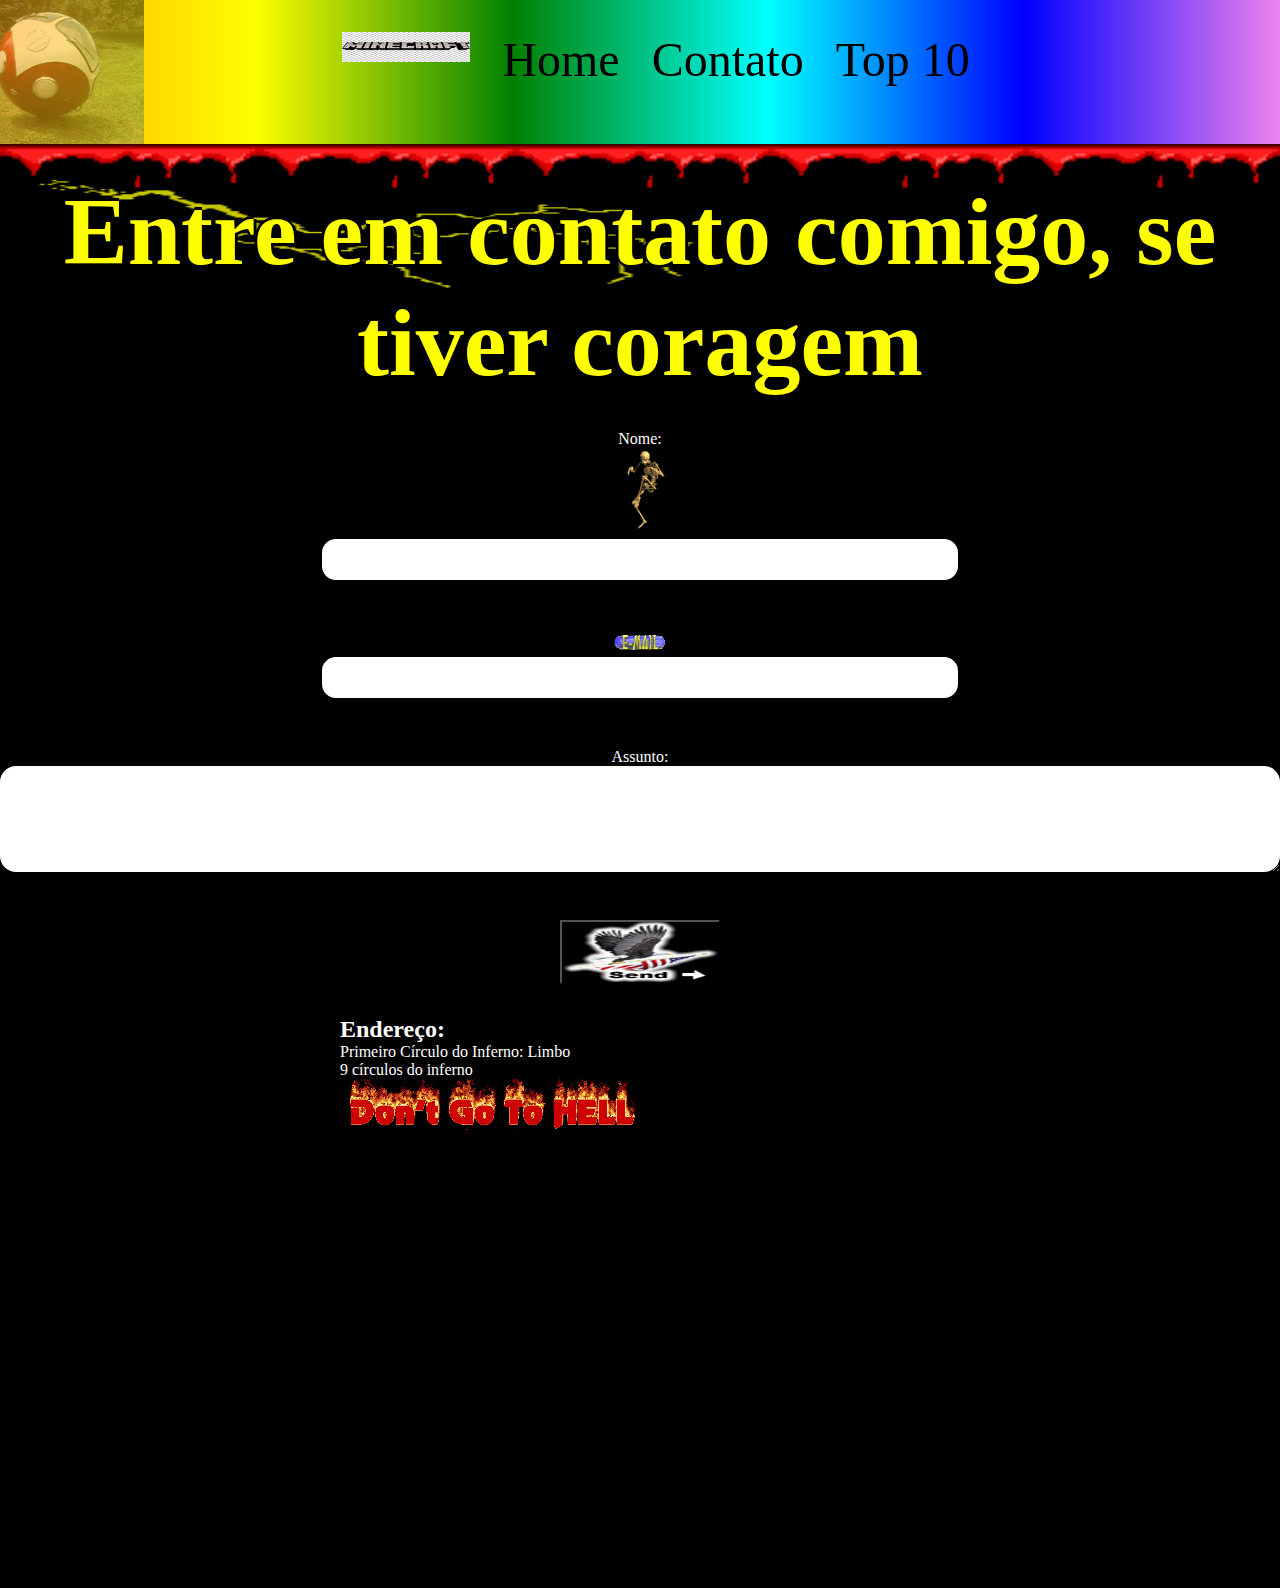
<file: contato.html>
<!DOCTYPE html>
<html lang="pt-br">
  <head>
    <meta charset="UTF-8" />
    <meta name="viewport" content="width=device-width, initial-scale=1.0" />
    <title>Contatos</title>
    <link rel="stylesheet" href="/assets/style/style.css" />
    <link rel="stylesheet" href="/assets/style/styleContato.css" />
  </head>
  <body>
    <nav>
      <ul class="menu-desktop">
        <li>
          <marquee id="kombi-bola" behavior="" direction="">
            <img src="/assets/images/kombi_bola.jpg" alt="kombi bola" />
          </marquee>
        </li>
        <li>
          <img
            class="menu-image"
            src="/assets/images/minecraft_zoado.jpg"
            alt="logo da minecraft"
          />
        </li>
        <li>
          <a class="menu-item" href="index.html">Home</a>
        </li>
        <li>
          <a class="menu-item" href="contato.html">Contato</a>
        </li>
        <li>
          <a class="menu-item" href="top10.html">Top 10</a>
        </li>
      </ul>
    </nav>

    <main class="fundo-preto">
      <section>
        <div class="titulo-raio">
          <h1>Entre em contato comigo, se tiver coragem</h1>
        </div>

        <form onsubmit="enviarJson(event)">
          <fieldset>
            <div class="container-input">
              <label for="nome">Nome: </label>
              <img src="/assets/images/esqueleto_sorrateiro.gif" alt="" />
              <input onkeyup="validaNome()" class="input-usuario" type="text" id="nome" />
            </div>
            <div class="valida">
              <div id="txtNome"></div>
              <img class="validateImg" id="checkmark1" src="/assets/images/check.jpg" alt=""/>
              <img class="validateImg" id="error1" src="/assets/images/error.jpg" alt=""/>
            </div>
          </fieldset>

          <fieldset>
              <div class="container-input">
              <img src="/assets/images/email.gif" alt="" />
              <input onkeyup="validaEmail()" class="input-usuario" type="text" id="email"/>
            </div>
              <div class="valida">
              <div id="txtEmail"></div>
              <img class="validateImg" id="checkmark2" src="/assets/images/check.jpg" alt=""/>
              <img class="validateImg" id="error2" src="/assets/images/error.jpg" alt=""/>
          </div>
          </fieldset>

          <fieldset>
            <div class="container-input">
            <label for="assunto">Assunto: </label>
            <textarea onkeyup="validaAssunto()" class="input-assunto" name="assunto" id="assuntos" cols="60" rows="5"></textarea>
          </div>
          <div class="valida">
            <div id="txtAssunto"></div>
            <img class="validateImg" id="checkmark3" src="/assets/images/check.jpg" alt=""/>
              <img class="validateImg" id="error3" src="/assets/images/error.jpg" alt=""/>
          </div>
          </fieldset>

          <button id="enviar" type="submit" name="submit">s</button>
        </form>
      </section>
      <section>
        <h2>Endereço:</h2>

        <aside>
          <p>Primeiro Círculo do Inferno: Limbo</p>
          <p>9 círculos do inferno</p>
          <img src="/assets/images/naovaparaguarulhos.gif" alt="" />
        </aside>

        <figure>
          <iframe
          id="mapa"
            src="https://www.google.com/maps/embed?pb=!1m18!1m12!1m3!1d58567.15012548956!2d-46.50662637277645!3d-23.444339696559478!2m3!1f0!2f0!3f0!3m2!1i1024!2i768!4f13.1!3m3!1m2!1s0x94cef53fb1b5e26d%3A0x974ce18d22c3555b!2sGuarulhos%2C%20SP!5e0!3m2!1spt-BR!2sbr!4v1718378632657!5m2!1spt-BR!2sbr"
            width="600"
            height="450"
            style="border: 0"
            allowfullscreen=""
            loading="lazy"
            referrerpolicy="no-referrer-when-downgrade"
            onmouseout="mapaNormal()"
            onmousemove="mapaZoom()"
          ></iframe>
        </figure>
      </section>
    </main>

    <img id="san_andreas" src="/assets/images/san andreas.jpg" alt="" />

    <audio id="tiro" src="/assets/sounds/tiro.mp3"></audio>
    <audio id="sniper" src="/assets/sounds/mlg-sniper.mp3"></audio>
    <audio
      id="mission_musiquinha"
      src="/assets/sounds/gta-san-andreas-mission-complete-sound-hq.mp3"
    ></audio>
    <audio id="yay" src="/assets/sounds/yay.mp3"></audio>
    <audio id="errado" src="/assets/sounds/errado.mp3"></audio>
  </body>

  <script src="https://cdn.jsdelivr.net/npm/gsap@3.12.5/dist/gsap.min.js"></script>
  <script src="/assets/js/script.js"></script>
</html>
</file>
<file: assets/style/style.css>
* {
    margin: 0;
    padding: 0;
    box-sizing: border-box;
    font-family: "Comic Sans";
    text-decoration: none;
}

body {
    animation-name: backflip;
    animation-duration: 7s;
}

#btnBackflip {
    display: none;
}

label img {
    width: 5rem;
    height: 5rem;
}

#btnBackflip:checked + label > img {
    animation-name: backflip;
    animation-duration: 7s;
    animation-fill-mode: both;
}

@keyframes backflip {
    0% {
        transform: rotate3d(1, 0, 0, 0deg);
    }

    100% {
        transform: rotate3d(1, 0, 0, 360deg);
    }
}

nav {
    width: 100%;
    height: 9rem;
    padding: 2rem;
    background: linear-gradient(to right, orange, yellow, green, cyan, blue, violet);
    box-shadow: 0px 1px 15px rgb(100, 100, 100);
    list-style: none;
}

.menu-desktop {
    list-style: none;
    display: flex;
    justify-content: center;
    height: 100%;
    gap: 2rem;
}

.menu-desktop li {
    animation-name: fugir;
    animation-duration: 20s;
    animation-fill-mode: forwards;
    animation-play-state: paused;
    z-index: 1;
    height: 100%;
}

.menu-desktop li:hover {
    animation-fill-mode: forwards;
    animation-play-state: running;
}

@keyframes fugir {
    0% {
        transform: translate(0, 0);
    }

    100% {
        transform: translate(0, 1000vh);
    }
}

#kombi-bola {
    position: absolute;
    top: 0;
    left: 0;
    width: 100%;
    height: 9rem;
}

#kombi-bola img {
    height: 9rem;
    width: auto;
    opacity: 50%;
    z-index: 0;
}

.menu-item {
    font-size: 3rem;
    color: black;
    border: 1px white;
}

.menu-image {
    width: 10vw;
    height: 30px;
    margin-right: auto;
}

.fundo-troll {
    text-shadow: -3px 0 black, 0 3px black, 3px 0 black, 0 -3px black;
    background-image: url(/assets/images/trollface.png), linear-gradient(rgba(252, 15, 192, 1), rgba(252, 15, 192, 1));
    width: 100%;
    display: flex;
    flex-direction: column;
    align-items: center;
}

.sobre {
    width: 80%;
    display: flex;
    flex-direction: column;
    color: red;
}

.titulo-fogo {
    background-image: url(/assets/images/foguinho.gif);
    background-size: 100% 100%;
    font-size: 5rem;
    text-align: center;
    margin: 2rem;
}

.icone img {
    width: 250px;
    border-radius: 50%;
}

.sobre article {
    display: flex;
    gap: 1rem;
    align-items: center;
    background: linear-gradient(to right, rgba(255, 165, 0, 0.85), rgba(255, 255, 0, 0.85), rgba(0, 128, 0, 0.85), rgba(0, 255, 255, 0.85), rgba(0, 0, 255, 0.85), rgba(238, 130, 238, 0.85));
    padding: 2rem;
    border-radius: 100px;
    margin-bottom: 2rem;
}

.sobre aside {
    display: flex;
    flex-direction: column;
    align-items: center;
    gap: 2rem;
    font-size: 2rem;
}

.jumpscare {
    background: url(/assets/images/cat.gif);
    width: 400px;
    height: 500px;
    transition: ease-in-out 0.2s;
}

.jumpscare:hover {
    background: url(/assets/images/jumpscare.png);
    width: 500px;
    scale: 3;
}

.sinistro {
    display: flex;
    align-items: center;
    justify-content: center;
}

.video {
    display: flex;
    flex-direction: column;
    align-items: center;
    gap: 2rem;
    border-radius: 100px;
    width: 80%;
    padding: 4rem;
    color: white;
    font-size: 2rem;
    background: url(/assets/images/skeleto_bike.gif);
    background-size: 100% 100%;
}

@media screen and (max-width: 375px) {

    nav {
        padding: 1rem;
    }
    
    .menu-desktop {
        gap: 1rem;
    }

    .menu-desktop li a {
        font-size: 0.8rem;
    }

    .video {
        border-radius: 10px;
        width: 100%;
        padding: 1rem;
    }

    .sobre {
        width: 100%;
    }

    .sobre article {
        flex-direction: column;
        border-radius: 10px;
    }

    .sinistro {
        flex-direction: column;
    }
}
</file>
<file: assets/style/styleContato.css>
.titulo-raio {
    width: auto;
    text-shadow: -3px 0 black, 0 3px black, 3px 0 black, 0 -3px black;
    font-size: 3rem;
    text-align: center;
    margin: 2rem;
    color: yellow;
    background: url(/assets/images/lightning.gif);
    background-size: 100% 100%;
}

.fundo-preto {
    background-image: url(/assets/images/sanguinho.gif), linear-gradient( black, black);
    background-repeat: no-repeat;
    background-size: 100%;
    width: 100%;
    display: flex;
    flex-direction: column;
    justify-content: center;
    align-items: center;
    gap: 2rem;
    color: white;
}

#enviar {
    background-image: url(/assets/images/aguiamanda.gif);
    background-size: 100% 100%;
    width: 10rem;
    height: 4rem;
}

form {
    display: flex;
    flex-direction: column;
    align-items: center;
    gap: 2rem;
}

fieldset {
    display: flex;
    flex-direction: column;
    justify-content: center;
    align-items: center;
    gap: 1rem;
    border: none;
}

.container-input {
    display: flex;
    flex-direction: column;
    justify-content: center;
    align-items: center;

}

fieldset img {
    width: 4vw;
}

.input-usuario {
    border-radius: 1rem;
    padding: 0.8rem;
    width: 40rem;
    border: 2px solid black;
    outline: none;
}

input:focus, textarea:focus {
    background: linear-gradient(to right, rgba(255, 165, 0, 0.85), rgba(255, 255, 0, 0.85), rgba(0, 128, 0, 0.85), rgba(0, 255, 255, 0.85), rgba(0, 0, 255, 0.85), rgba(238, 130, 238, 0.85));
}

.input-assunto {
    border-radius: 1rem;
    padding: 0.8rem;
    width: 80rem;
    border: none;
    outline: none;
}

#san_andreas {
    position: absolute;
    display: block;
    width: 100%;
    top: 50vh;
    opacity: 0;
    z-index: -1;
}

.valida {
    display: flex;
    align-items: center;
    gap: 1rem;
}

.validateImg {
    display: none;
}
</file>
